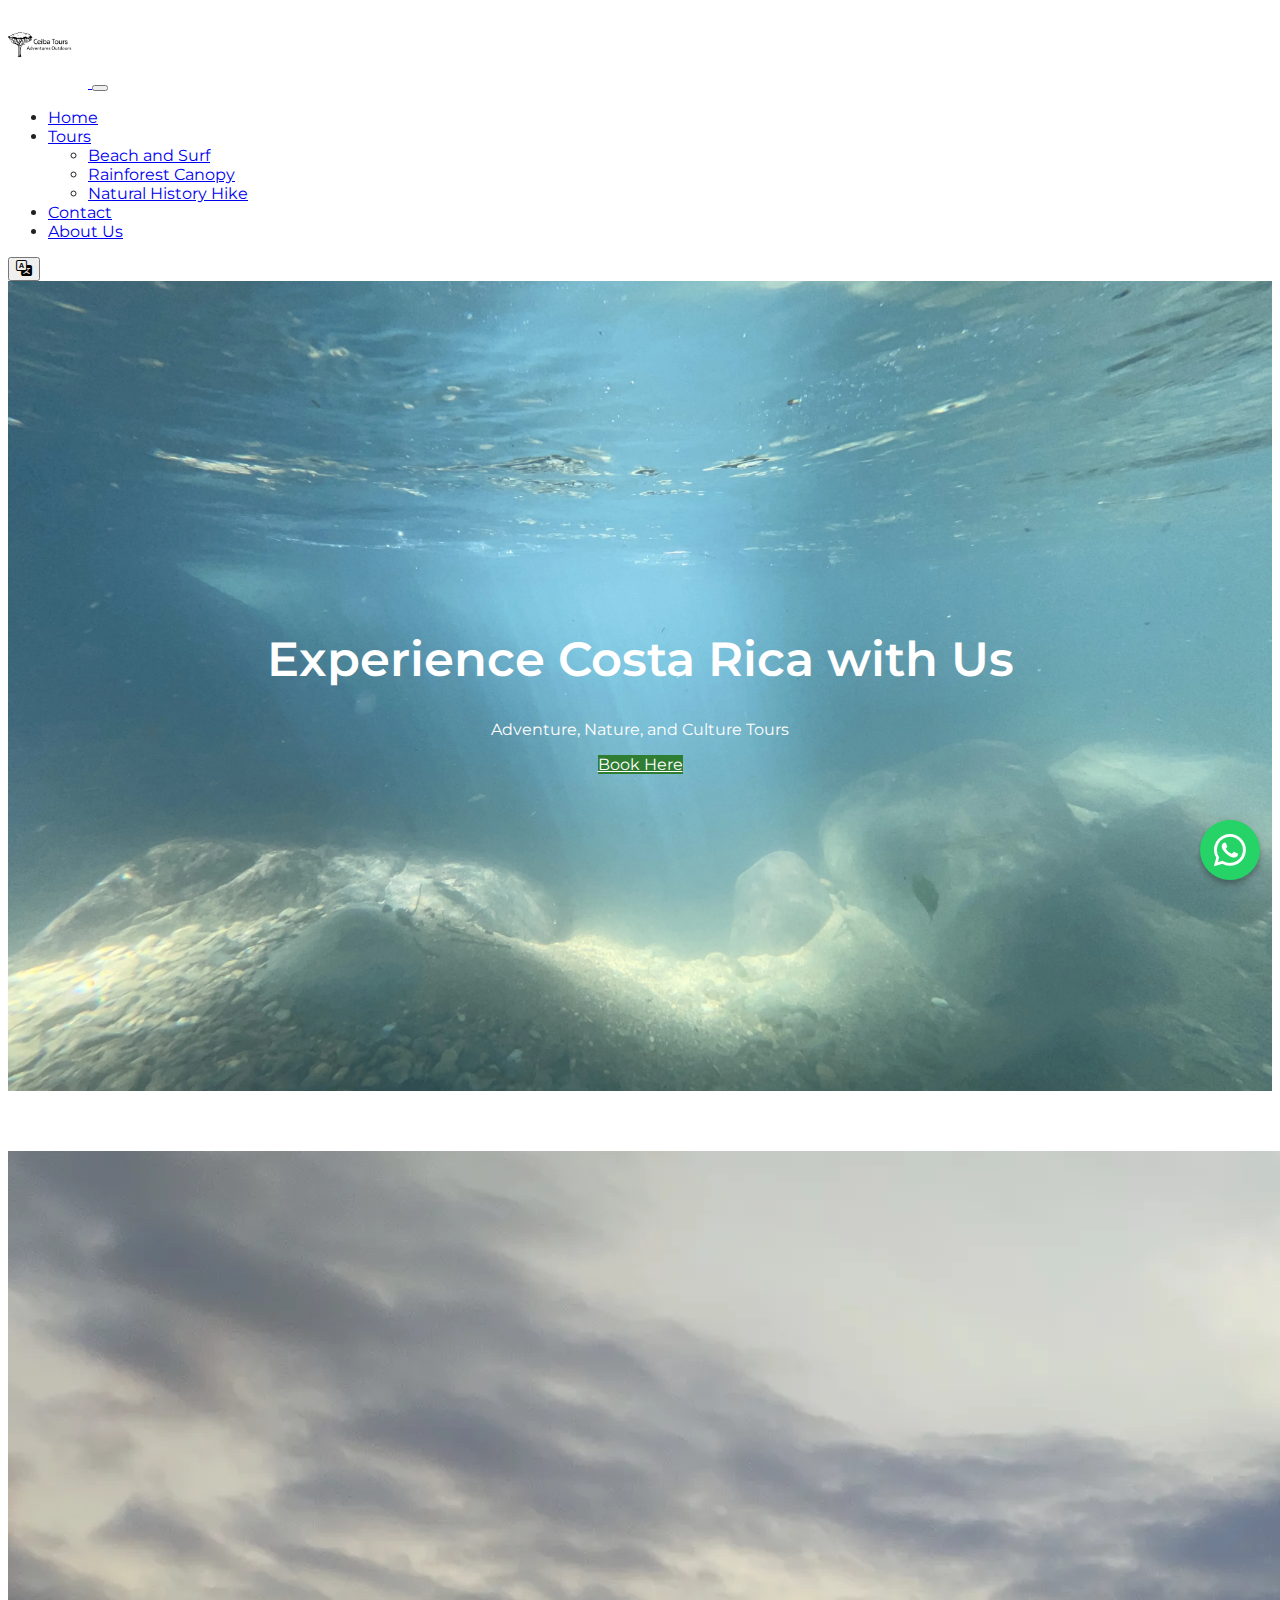
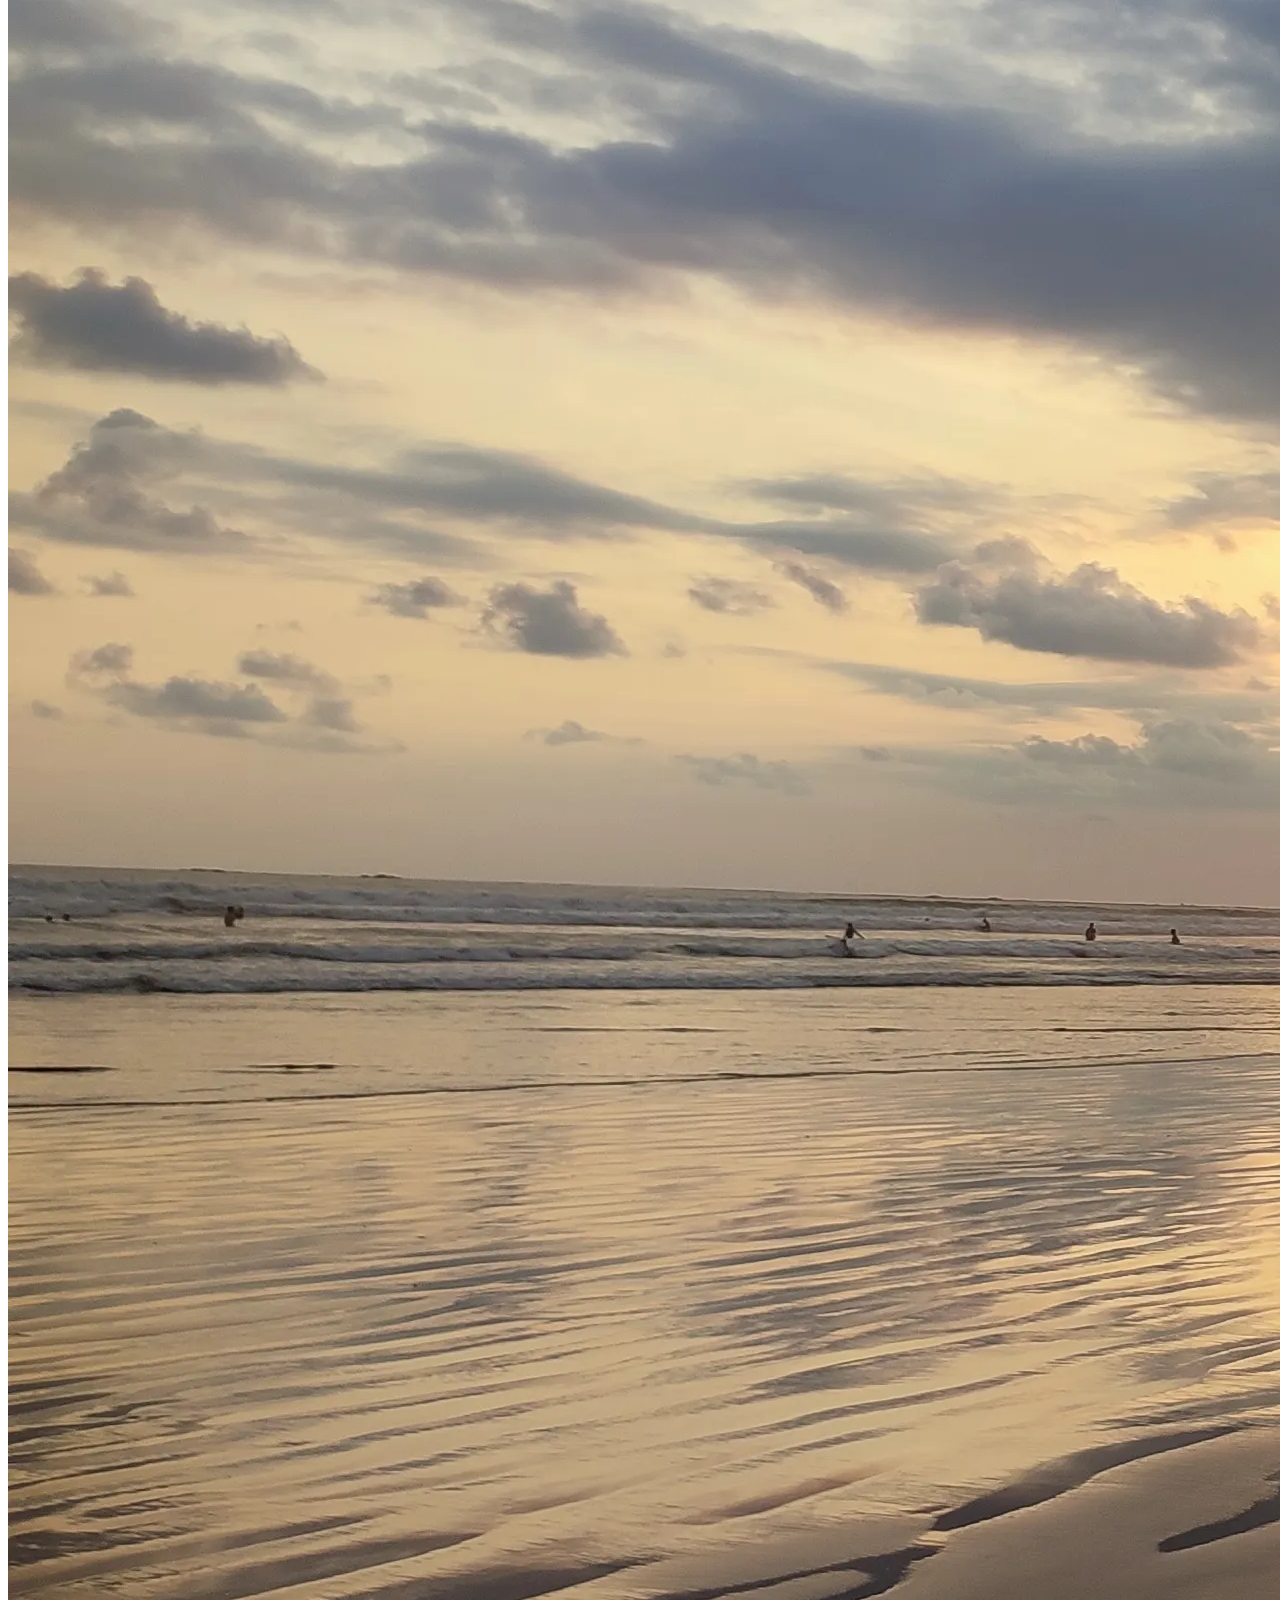
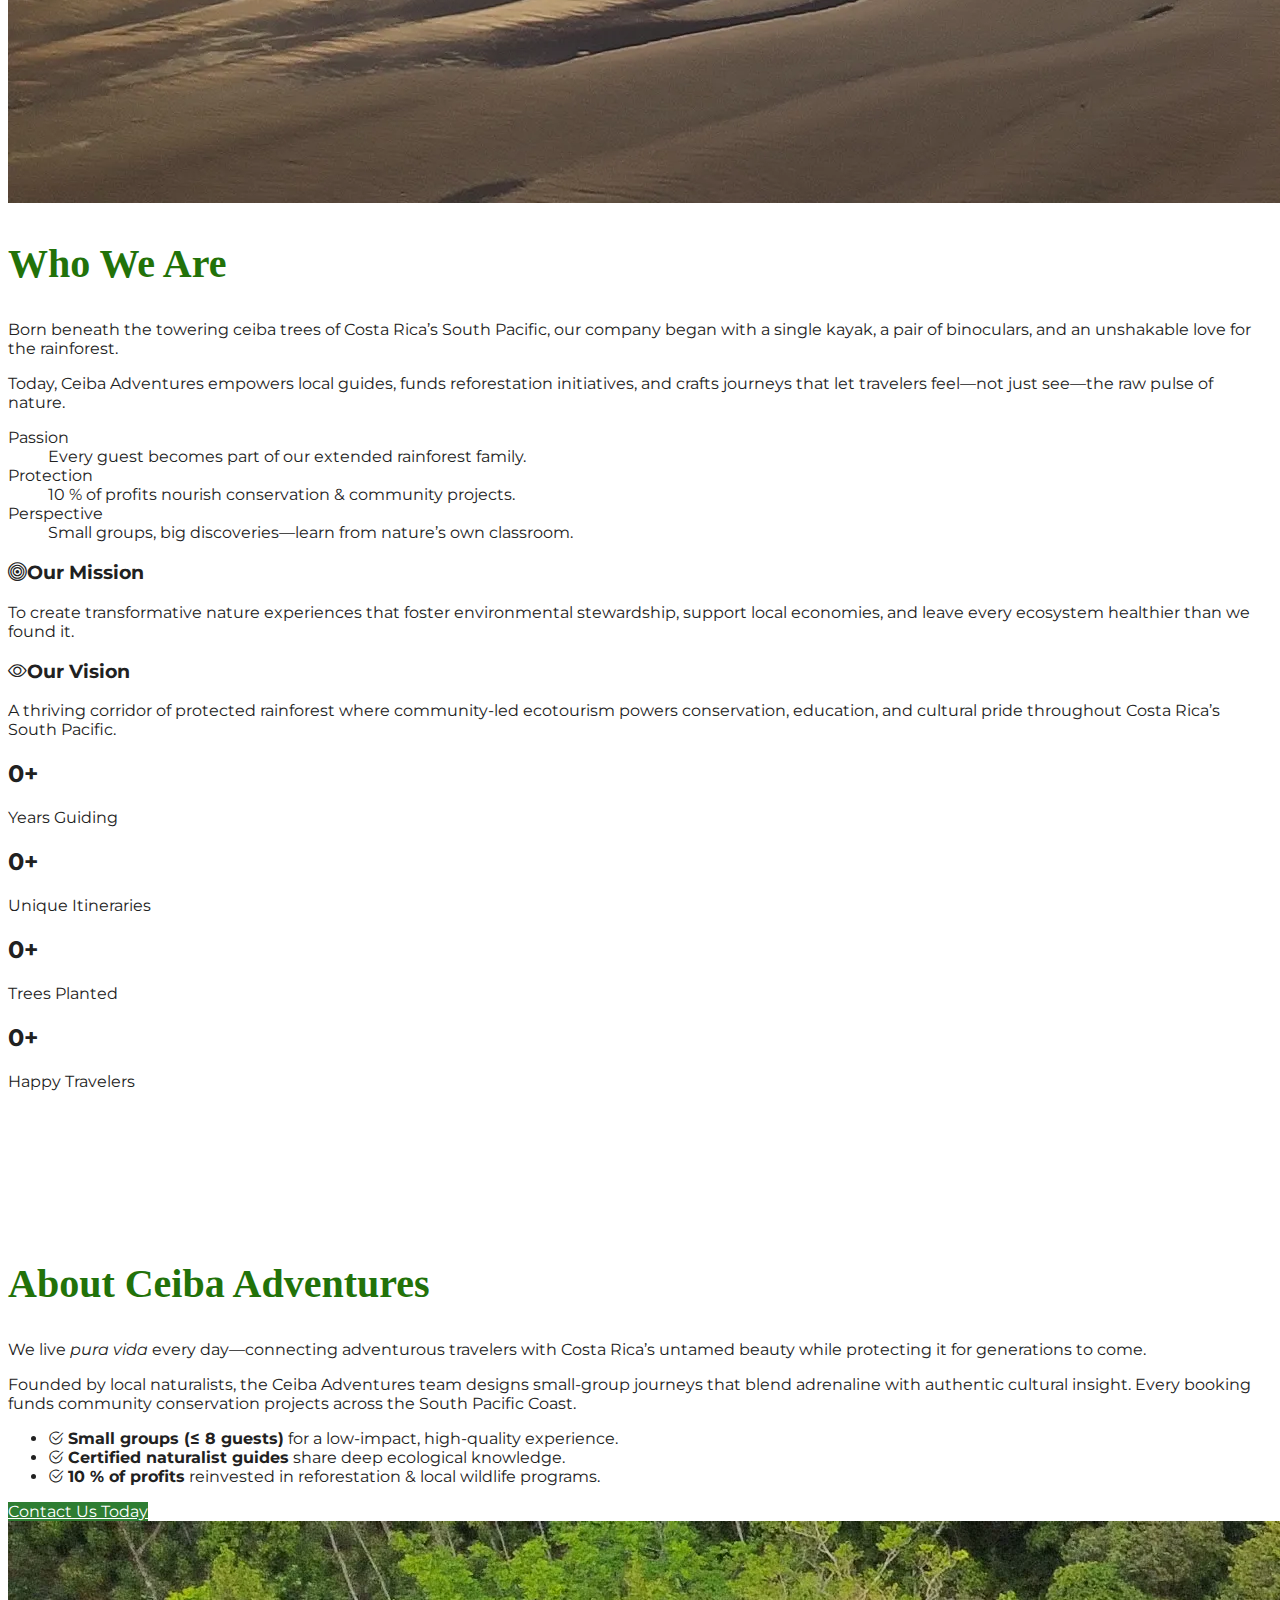
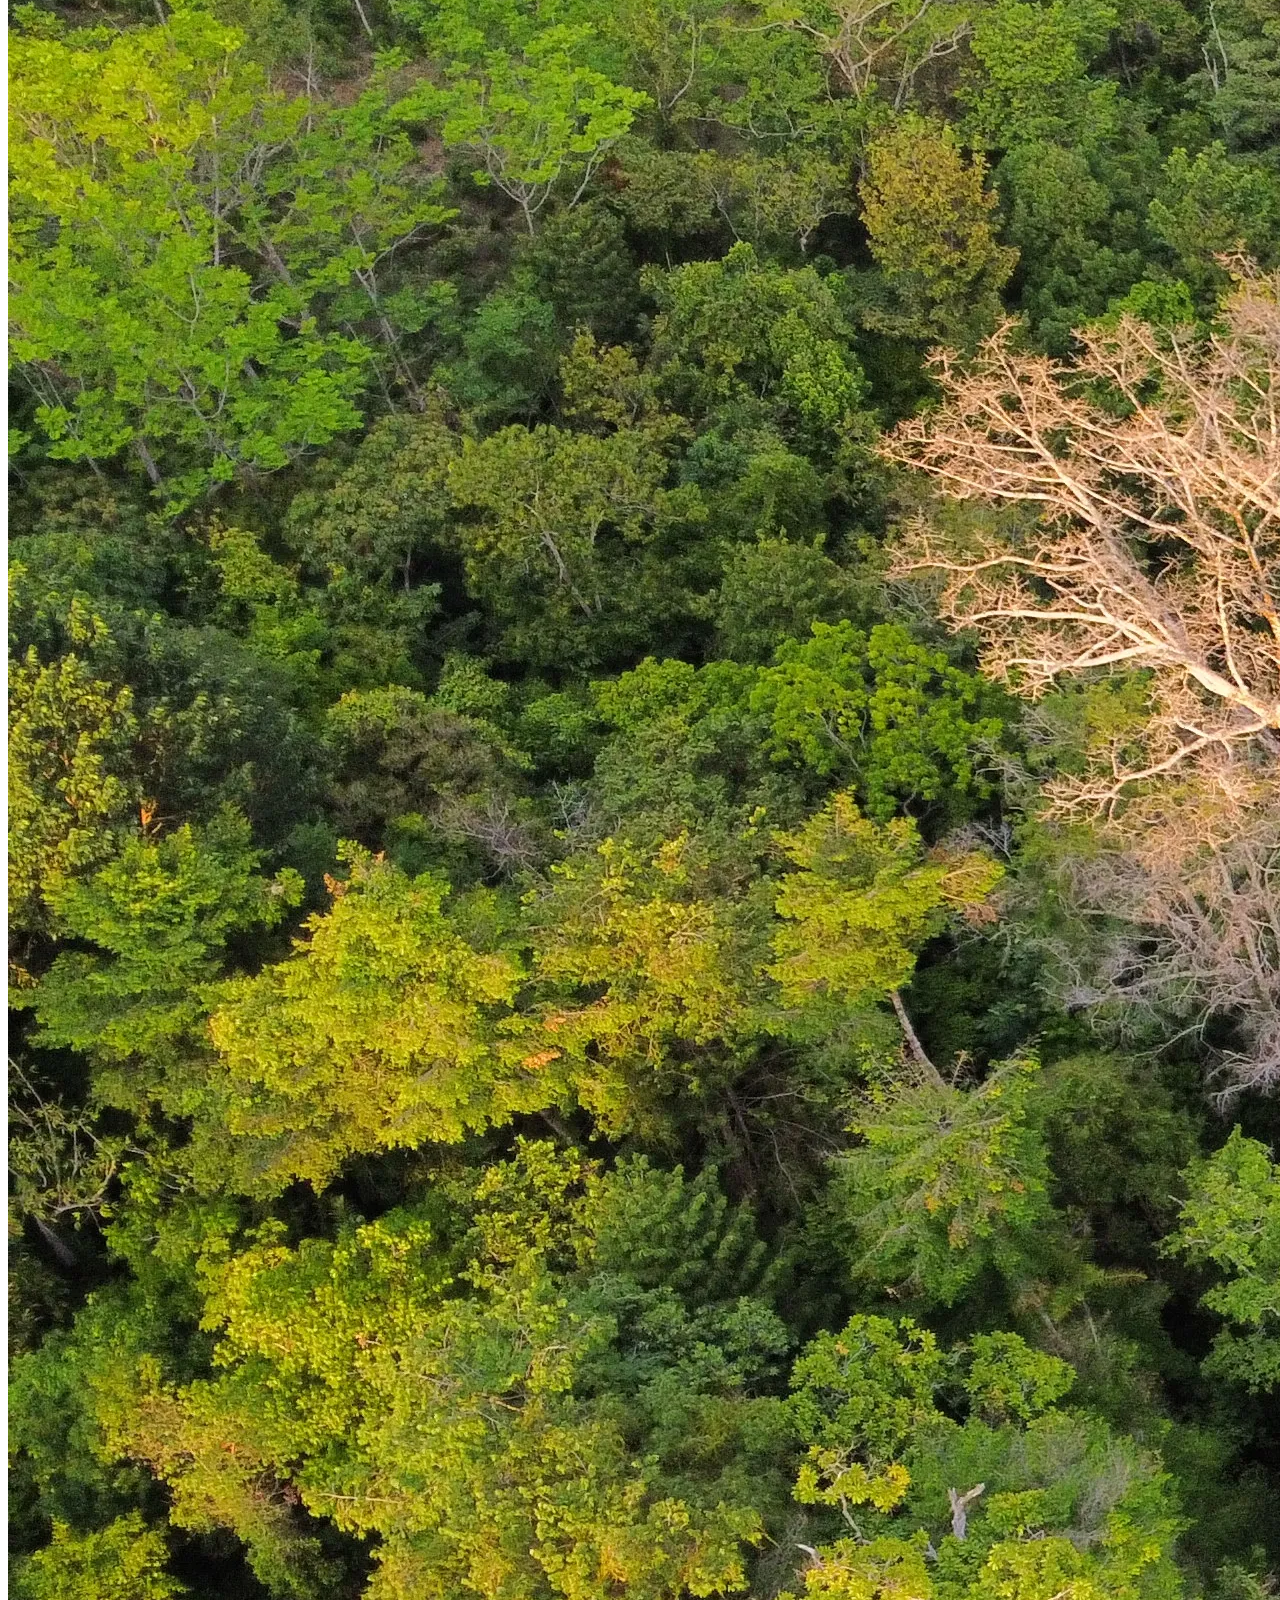
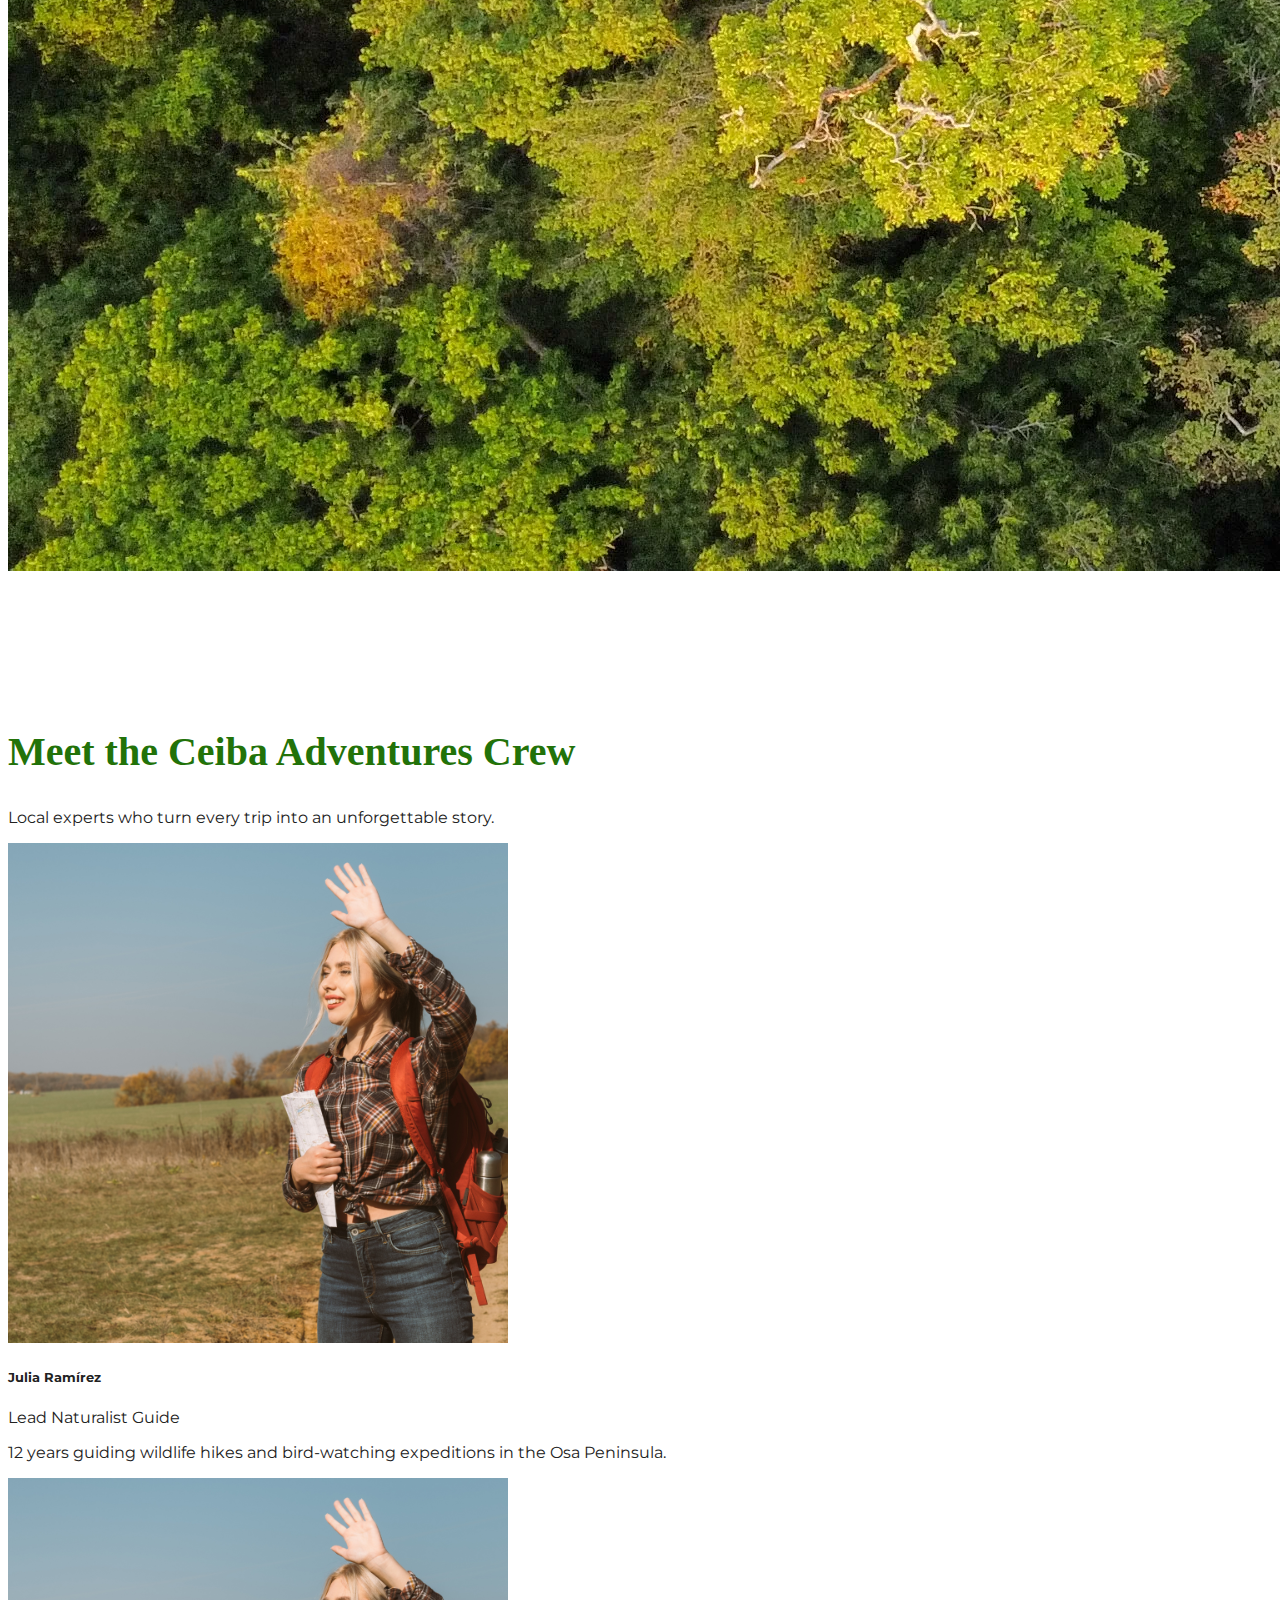
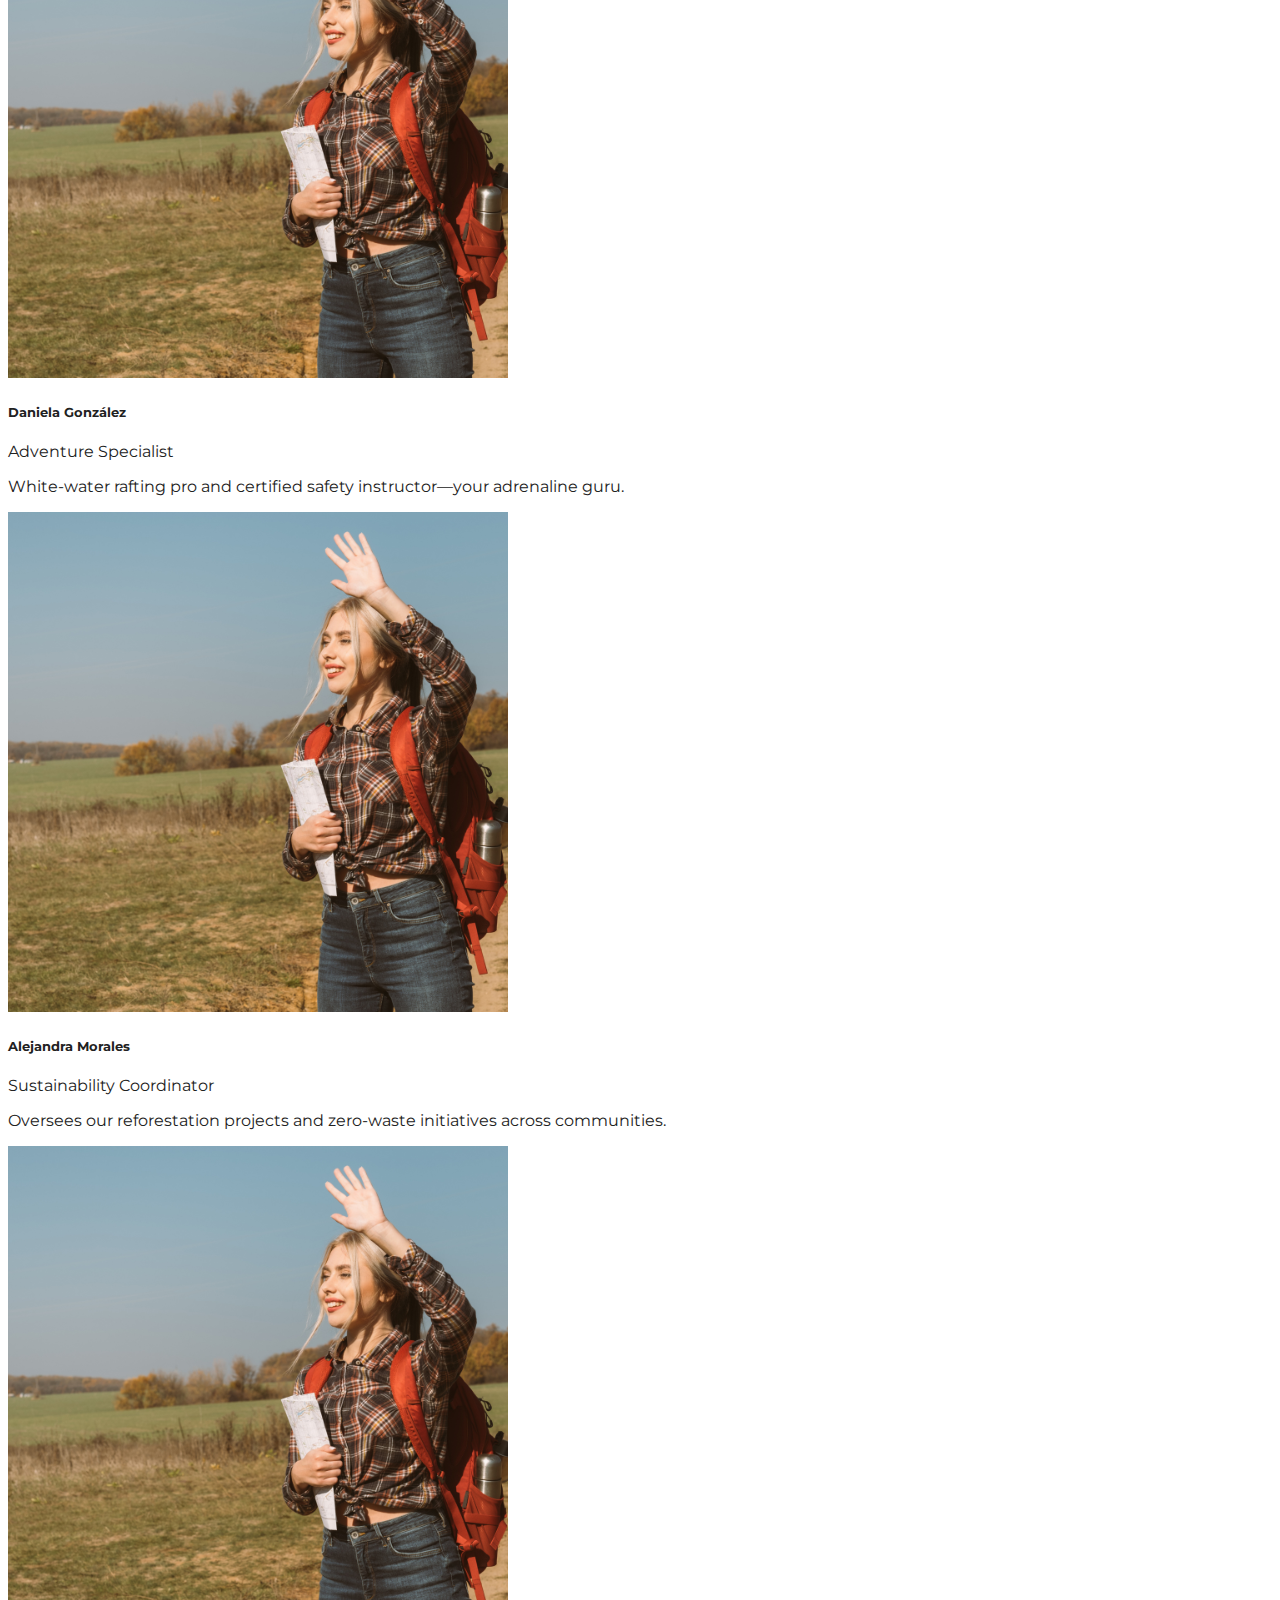
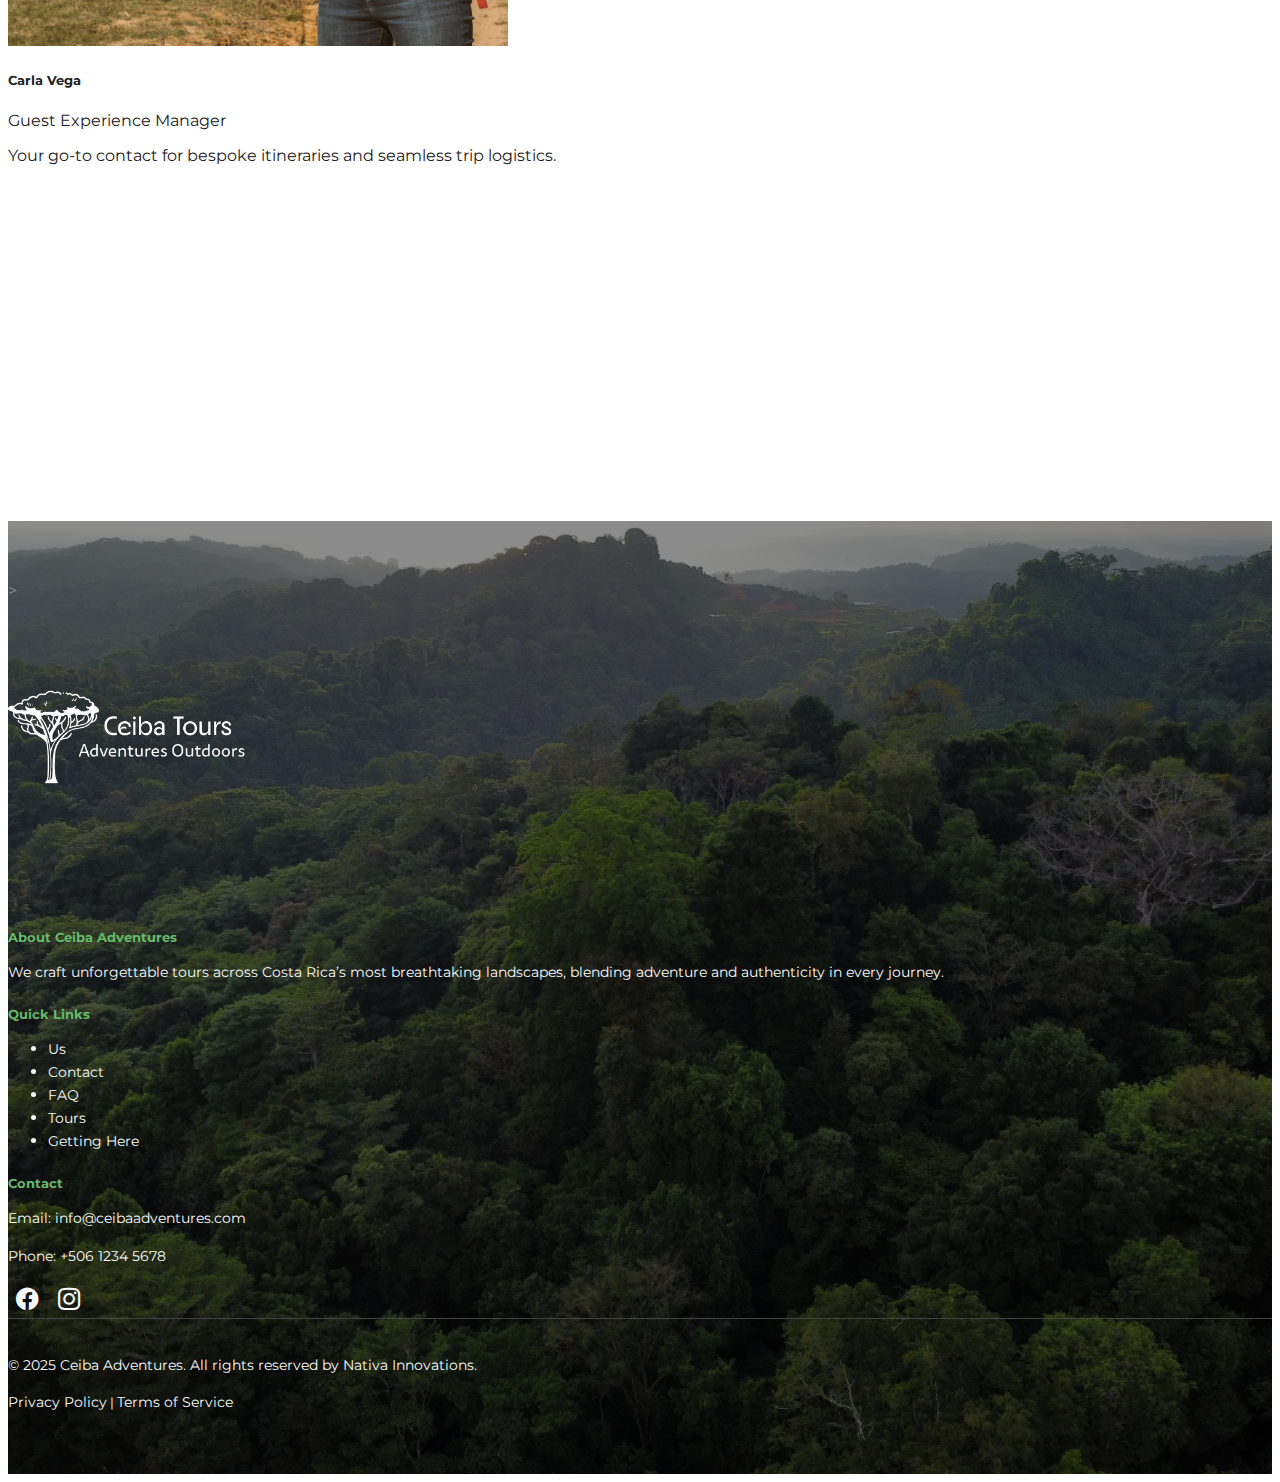
<file: about.html>
<!DOCTYPE html>
<html lang="en">
<head>
  <meta charset="UTF-8">
  <meta name="viewport" content="width=device-width, initial-scale=1">
  <title>Ceiba Adventures</title>
<meta name="description" content="Ceiba Adventures is a Costa Rican tour operator specializing in eco-friendly rainforest canopy tours, volcano hikes, beach & surf experiences, and custom itineraries—led by local experts, with small groups, sustainable practices, and unforgettable wildlife encounters.">
  <link rel="canonical" href="https://yourportfolio.com/">
  <link rel="icon" href="./assets/Proyecto Creador de logotipos.png" type="image/x-icon">

  <!-- Google Fonts -->
  <link href="https://fonts.googleapis.com/css2?family=Montserrat:wght@300;400;600&display=swap" rel="stylesheet">

  <!-- Bootstrap 5.3 CSS -->
  <link
    href="https://cdn.jsdelivr.net/npm/bootstrap@5.3.7/dist/css/bootstrap.min.css"
    rel="stylesheet"
    integrity="sha384-LN+7fdVzj6u52u30Kp6M/trliBMCMKTyK833zpbD+pXdCLuTusPj697FH4R/5mcr"
    crossorigin="anonymous"
  >

  <!-- Bootstrap Icons -->
  <link
    rel="stylesheet"
    href="https://cdn.jsdelivr.net/npm/bootstrap-icons@1.10.5/font/bootstrap-icons.css"
  >

  <!-- Custom CSS -->
  <link rel="stylesheet" href="styles/style.css">
</head>
<body>






<nav class="navbar navbar-expand-lg bg-body-tertiary sticky-top shadow-sm" style="z-index: 1020;">
  <div class="container">
    <!-- Brand + Toggler -->
    <a class="navbar-brand" href="./index.html">
      <img
        src="./assets/Proyecto Creador de logotipos.png"
        alt="Logo"
        width="80"
        height="80"
        class="d-inline-block align-text-top"
      >
    </a>
    <button
      class="navbar-toggler"
      type="button"
      data-bs-toggle="collapse"
      data-bs-target="#navbarSupportedContent"
      aria-controls="navbarSupportedContent"
      aria-expanded="false"
      aria-label="Toggle navigation"
    >
      <span class="navbar-toggler-icon"></span>
    </button>

    <!-- Collapsible menu stays within container -->
    <div class="collapse navbar-collapse" id="navbarSupportedContent">
      <ul class="navbar-nav ms-auto mb-2 mb-lg-0">
        <li class="nav-item"><a class="nav-link " href="./index.html">Home</a></li>
<!-- Tours dropdown -->
<li class="nav-item dropdown">
  <a class="nav-link dropdown-toggle"
     href="#tours"             
     id="navbarTours"
     role="button"
     data-bs-toggle="dropdown"
     aria-expanded="false">
    Tours
  </a>

  <ul class="dropdown-menu" aria-labelledby="navbarTours">
    <li><a class="dropdown-item" href="./beach-and-surf.html">Beach and Surf</a></li>
    <li><a class="dropdown-item" href="./rainforest-canopy.html">Rainforest Canopy</a></li>
    <li><a class="dropdown-item" href="./history-hike.html">Natural History Hike</a></li>
  </ul>
</li>
        <li class="nav-item"><a class="nav-link" href="./contact.html">Contact</a></li>
        <li class="nav-item"><a class="nav-link active" href="./about.html">About Us</a></li>
      </ul>
 <!-- Icon button for toggling translation -->
<button id="showTranslateBtn" class="btn btn-outline-secondary btn-sm" aria-label="Translate">
  <i class="bi bi-translate" style="font-size: 1rem;"></i>
</button>

<!-- Hidden container for Google Translate -->
<div id="translateContainer" style="display: none; margin-top: 0.5rem;">
  <div id="google_translate_element"></div>
</div>

<script type="text/javascript">
  function googleTranslateElementInit() {
    new google.translate.TranslateElement({
      pageLanguage: 'en',
      includedLanguages: 'es,fr,de,pt',
      layout: google.translate.TranslateElement.InlineLayout.SIMPLE
    }, 'google_translate_element');
  }
</script>
<script src="//translate.google.com/translate_a/element.js?cb=googleTranslateElementInit"></script>

<script>
  document.getElementById('showTranslateBtn').addEventListener('click', () => {
    const c = document.getElementById('translateContainer');
    c.style.display = c.style.display === 'none' ? 'block' : 'none';
  });
</script>


    </div>
  </div>
</nav>



<!-- Hero -->
<header class="hero" style="
  background-image: url('./assets/4.webp');
  background-size: cover;
  background-position: center;
  background-repeat: no-repeat;
">
  <div class="container text-center text-white py-5">
    <h1>Experience Costa Rica with Us</h1>
    <p class="lead">Adventure, Nature, and Culture Tours</p>
    <a href="#tours" class="btn btn-contact btn-lg mt-3">Book Here</a>
  </div>
</header>

<!-- ===== US SECTION ===== -->
<section id="us" class="py-5">
  <div class="container">

    <!-- === Origin Story (original row) === -->
    <div class="row align-items-center g-4 mb-5">

      <!-- Image -->
      <div class="col-lg-6 order-lg-2">
        <img src="./assets/5.webp"
             class="img-fluid rounded-3 shadow"
             alt="Ceiba Adventures founders in the field">
      </div>

      <!-- Text -->
      <div class="col-lg-6 order-lg-1">
        <h2 class="display-6 fw-bold mb-3" style="color: rgb(34, 114, 9); font-family: Source Sans Pro; font-size: 40px;">Who We Are</h2>
        <p class="lead">
          Born beneath the towering ceiba trees of Costa Rica’s South Pacific,
          our company began with a single kayak, a pair of binoculars,
          and an unshakable love for the rainforest.
        </p>
        <p>
          Today, Ceiba Adventures empowers local guides, funds reforestation
          initiatives, and crafts journeys that let travelers feel—not just
          see—the raw pulse of nature.
        </p>

        <!-- Values -->
        <dl class="row">
          <dt class="col-4 fw-semibold" >Passion</dt>
          <dd class="col-8 text-muted mb-2">
            Every guest becomes part of our extended rainforest family.
          </dd>

          <dt class="col-4 fw-semibold">Protection</dt>
          <dd class="col-8 text-muted mb-2">
            10 % of profits nourish conservation &amp; community projects.
          </dd>

          <dt class="col-4 fw-semibold">Perspective</dt>
          <dd class="col-8 text-muted">
            Small groups, big discoveries—learn from nature’s own classroom.
          </dd>
        </dl>
      </div>
    </div><!-- /origin story -->

    <!-- === Mission & Vision === -->
    <div class="row g-4 mb-5">
      <div class="col-md-6">
        <div class="card h-100 border-0 shadow-sm p-4">
          <h3 class="fw-semibold mb-3">
            <i class="bi bi-bullseye text-primary me-2"></i>Our&nbsp;Mission
          </h3>
          <p class="mb-0 text-muted">
            To create transformative nature experiences that foster
            environmental stewardship, support local economies,
            and leave every ecosystem healthier than we found it.
          </p>
        </div>
      </div>

      <div class="col-md-6">
        <div class="card h-100 border-0 shadow-sm p-4">
          <h3 class="fw-semibold mb-3">
            <i class="bi bi-eye text-primary me-2"></i>Our&nbsp;Vision
          </h3>
          <p class="mb-0 text-muted">
            A thriving corridor of protected rainforest where community-led
            ecotourism powers conservation, education, and cultural pride
            throughout Costa Rica’s South Pacific.
          </p>
        </div>
      </div>
    </div><!-- /mission & vision -->

<!-- === Impact Counters === -->
<div id="counters" class="row text-center gy-4 mb-5">
  <div class="col-6 col-lg-3">
    <h2 class="display-5 fw-bold mb-0"><span data-count="15">0</span>+</h2>
    <p class="text-muted small mb-0">Years Guiding</p>
  </div>
  <div class="col-6 col-lg-3">
    <h2 class="display-5 fw-bold mb-0"><span data-count="500">0</span>+</h2>
    <p class="text-muted small mb-0">Unique Itineraries</p>
  </div>
  <div class="col-6 col-lg-3">
    <h2 class="display-5 fw-bold mb-0"><span data-count="3000">0</span>+</h2>
    <p class="text-muted small mb-0">Trees Planted</p>
  </div>
  <div class="col-6 col-lg-3">
    <h2 class="display-5 fw-bold mb-0"><span data-count="700">0</span>+</h2>
    <p class="text-muted small mb-0">Happy Travelers</p>
  </div>
</div>
<!-- /counters -->

<script>
  // simple count-up function
  function animateCount(el, endValue, duration = 2500) {
    const startValue = 0;
    const startTime = performance.now();
    function tick(now) {
      const progress = Math.min((now - startTime) / duration, 1);
      el.textContent = Math.floor(progress * (endValue - startValue) + startValue);
      if (progress < 1) requestAnimationFrame(tick);
    }
    requestAnimationFrame(tick);
  }

  document.addEventListener('DOMContentLoaded', () => {
    const countersContainer = document.querySelector('#counters');
    const counters = countersContainer.querySelectorAll('span[data-count]');
    let hasAnimated = false;

    const observer = new IntersectionObserver((entries) => {
      entries.forEach(entry => {
        if (!hasAnimated && entry.isIntersecting) {
          counters.forEach(span => {
            const target = parseInt(span.getAttribute('data-count'), 10);
            animateCount(span, target);
          });
          hasAnimated = true;
          observer.unobserve(countersContainer);
        }
      });
    }, {
      root: null,       // viewport
      threshold: 0.3    // 30% visible
    });

    observer.observe(countersContainer);
  });
</script>


  

  </div><!-- /.container -->
</section>



<!-- ===== ABOUT SECTION ===== -->
<section id="about" class="py-5 bg-white">
  <div class="container">
    <div class="row align-items-center">

      <!-- Text block -->
      <div class="col-lg-6 order-lg-1 order-2 mb-4">
        <h2 class="display-6 fw-bold mb-3" style="color: rgb(34, 114, 9); font-family: Source Sans Pro; font-size: 40px;">About Ceiba Adventures</h2>
        <p class="lead">
          We live <em>pura vida</em> every day—connecting adventurous
          travelers with Costa Rica’s untamed beauty while protecting it
          for generations to come.
        </p>

        <p>
          Founded by local naturalists, the Ceiba Adventures team designs
          small-group journeys that blend adrenaline with authentic cultural
          insight. Every booking funds community conservation projects across
          the South Pacific Coast.
        </p>

        <!-- Key points -->
        <ul class="list-unstyled">
          <li class="d-flex align-items-start mb-2">
            <i class="bi bi-check2-circle me-2 fs-4 text-success"></i>
            <span><strong>Small groups (≤ 8 guests)</strong> for a
              low-impact, high-quality experience.</span>
          </li>
          <li class="d-flex align-items-start mb-2">
            <i class="bi bi-check2-circle me-2 fs-4 text-success"></i>
            <span><strong>Certified naturalist guides</strong> share deep
              ecological knowledge.</span>
          </li>
          <li class="d-flex align-items-start mb-2">
            <i class="bi bi-check2-circle me-2 fs-4 text-success"></i>
            <span><strong>10 % of profits</strong> reinvested in
              reforestation &amp; local wildlife programs.</span>
          </li>
        </ul>

        <a href="contact.html" class="btn btn-contact mt-3">Contact Us Today</a>
      </div>

      <!-- Image block -->
      <div class="col-lg-6 order-lg-2 order-1 mb-4">
        <div class="position-relative">
          <!-- Replace with your own photo -->
          <img src="./assets/3.webp"
               class="img-fluid rounded-3 shadow"
               alt="Guided hike through Costa Rican rainforest">

     
        </div>
      </div>

    </div>
    
  </div>
</section>


<!-- ===== MEET THE TEAM ===== -->
<section id="team" class="py-5">
  <div class="container">
    <div class="text-center mb-5">
      <h2 class="display-6 fw-bold" style="color: rgb(34, 114, 9); font-family: Source Sans Pro; font-size: 40px;">Meet the Ceiba Adventures Crew</h2>
      <p class="lead text-muted">Local experts who turn every trip into an unforgettable story.</p>
    </div>

    <div class="row g-4">

      <!-- Team Member 1 -->
      <div class="col-md-6 col-lg-3">
        <div class="card h-100 border-0 shadow-sm">
          <img src="./assets/crewteam.png"
               class="card-img-top" alt="Julia – Lead Naturalist Guide">
          <div class="card-body text-center">
            <h5 class="card-title mb-1">Julia Ramírez</h5>
            <p class="text-muted small">Lead Naturalist Guide</p>
            <p class="small">
              12 years guiding wildlife hikes and bird-watching expeditions in the Osa Peninsula.
            </p>
          </div>

        </div>
      </div>

      <!-- Team Member 2 -->
      <div class="col-md-6 col-lg-3">
        <div class="card h-100 border-0 shadow-sm">
          <img src="./assets/crewteam.png"
               class="card-img-top" alt="Daniela – Adventure Specialist">
          <div class="card-body text-center">
            <h5 class="card-title mb-1">Daniela González</h5>
            <p class="text-muted small">Adventure Specialist</p>
            <p class="small">
              White-water rafting pro and certified safety instructor—your adrenaline guru.
            </p>
          </div>
 
        </div>
      </div>

      <!-- Team Member 3 -->
      <div class="col-md-6 col-lg-3">
        <div class="card h-100 border-0 shadow-sm">
          <img src="./assets/crewteam.png"
               class="card-img-top" alt="Alejandra – Sustainability Coordinator">
          <div class="card-body text-center">
            <h5 class="card-title mb-1">Alejandra Morales</h5>
            <p class="text-muted small">Sustainability&nbsp;Coordinator</p>
            <p class="small">
              Oversees our reforestation projects and zero-waste initiatives across communities.
            </p>
          </div>

        </div>
      </div>

      <!-- Team Member 4 -->
      <div class="col-md-6 col-lg-3">
        <div class="card h-100 border-0 shadow-sm">
          <img src="./assets/crewteam.png"
               class="card-img-top" alt="Carla – Guest Experience Manager">
          <div class="card-body text-center">
            <h5 class="card-title mb-1">Carla Vega</h5>
            <p class="text-muted small">Guest Experience Manager</p>
            <p class="small">
              Your go-to contact for bespoke itineraries and seamless trip logistics.
            </p>
          </div>
  
        </div>
      </div>

    </div>
  </div>
</section>







<!-- Floating WhatsApp Button -->
<a href="https://wa.me/50600000000"
   class="whatsapp-float"
   target="_blank"
   aria-label="Chat with us on WhatsApp">
  <i class="bi bi-whatsapp"></i>
</a>
















<section style="width: 100%; padding: 0; margin: 0;">
  <iframe
    src="https://www.google.com/maps/embed?pb=!1m18!1m12!1m3!1d2775.651612940425!2d-83.62068059976872!3d9.080784732504263!2m3!1f0!2f0!3f0!3m2!1i1024!2i768!4f13.1!3m3!1m2!1s0x8fa3ff0068f8d49d%3A0xaaefdc2afbfe3bb7!2sNativa%20Innovations!5e1!3m2!1ses-419!2scr!4v1754258609625!5m2!1ses-419!2scr"
    width="100%"
    height="280"
    style="border: 0; display: block;"
    allowfullscreen=""
    loading="lazy"
    referrerpolicy="no-referrer-when-downgrade">
  </iframe>
</section>





<!-- Footer -->
<footer class="footer"
      style="background:url('./assets/1.webp') center/cover no-repeat;
               position:relative;">>

  <div class="container">

    <!-- ‼️ Logo row – add this -->
    <div class="row justify-content-center mb-4">
      <div class="col-auto">
        <!-- Replace logo.svg with your file path -->
        <a href="#top" class="d-inline-block">
          <img src="./assets/whitelogo.png"
               alt="Ceiba Adventures logo"
               class="img-fluid"
               style="max-height:300px;">
        </a>
      </div>
    </div>
    <!-- /Logo row -->

    <div class="row">
      <!-- About -->
      <div class="col-md-4 mb-4">
        <h5 >About Ceiba Adventures</h5>
        <p>We craft unforgettable tours across Costa Rica’s most breathtaking landscapes, blending adventure and authenticity in every journey.</p>
      </div>

      <!-- Quick Links -->
      <div class="col-md-4 mb-4">
        <h5>Quick Links</h5>
        <ul class="list-unstyled">
          <li><a href="./about.html">Us</a></li>
          <li><a href="./contact.html">Contact</a></li>
          <li><a href="./contact.html">FAQ</a></li>
          <li><a href="#tours">Tours</a></li>
          <li><a href="#location">Getting Here</a></li>

        </ul>
      </div>

      <!-- Contact & Social -->
      <div class="col-md-4 mb-4">
        <h5>Contact</h5>
        <p>Email: <a href="mailto:info@ceibaadventures.com">info@ceibaadventures.com</a></p>
        <p>Phone: <a href="tel:+50612345678">+506 1234 5678</a></p>
        <div class="social-icons mt-3">
          <a href="#" aria-label="Facebook"><i class="bi bi-facebook"></i></a>
          <a href="#" aria-label="Instagram"><i class="bi bi-instagram"></i></a>
        </div>
      </div>
    </div>

    <!-- Bottom -->
    <div class="footer-bottom text-center mt-4">
      <p>
        &copy; 2025 Ceiba Adventures. All rights reserved by <a href="https://nativainnovations.com" target="_blank">Nativa Innovations</a>.
 
      </p>
             <a href="#privacy">Privacy Policy</a> | 
        <a href="#terms">Terms of Service</a>
    </div>
  </div>
</footer>




  <!-- Bootstrap JS -->
  <script src="https://cdn.jsdelivr.net/npm/bootstrap@5.3.7/dist/js/bootstrap.bundle.min.js"></script>
</body>
</html>
</file>
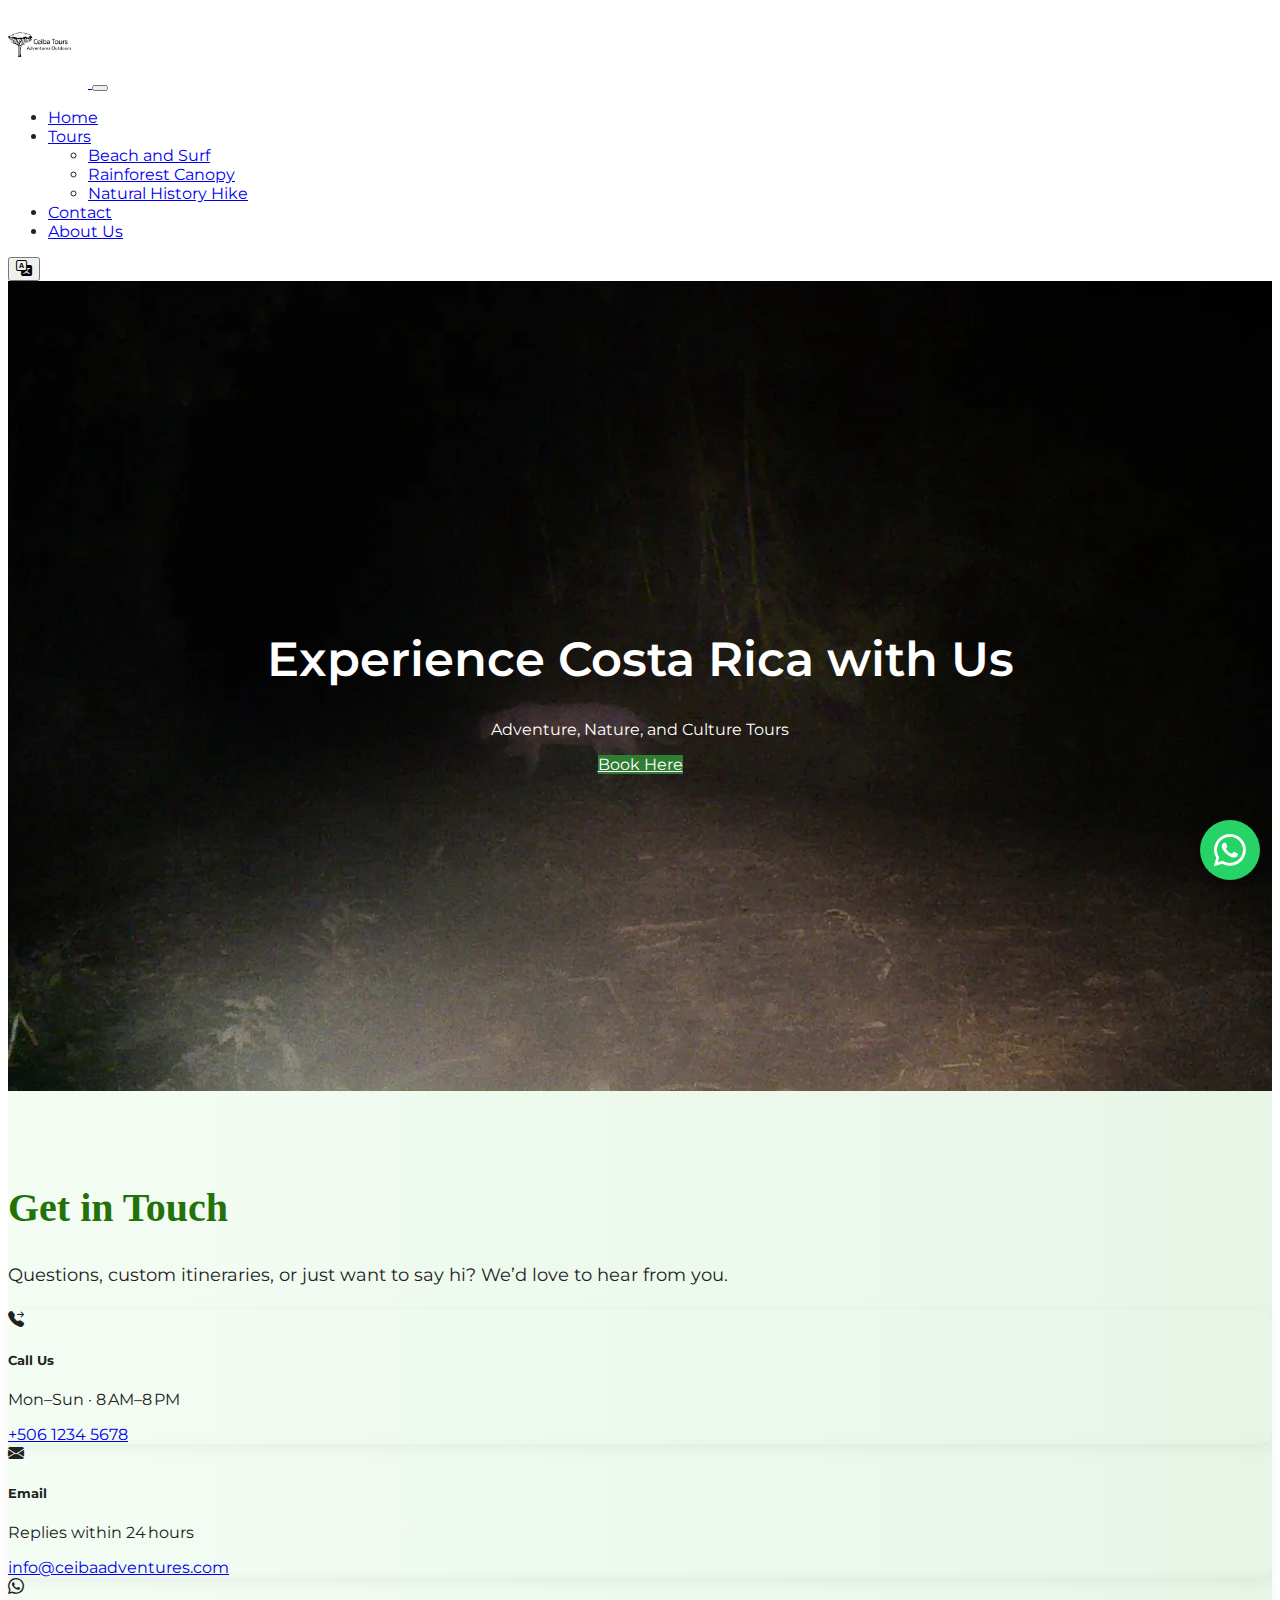
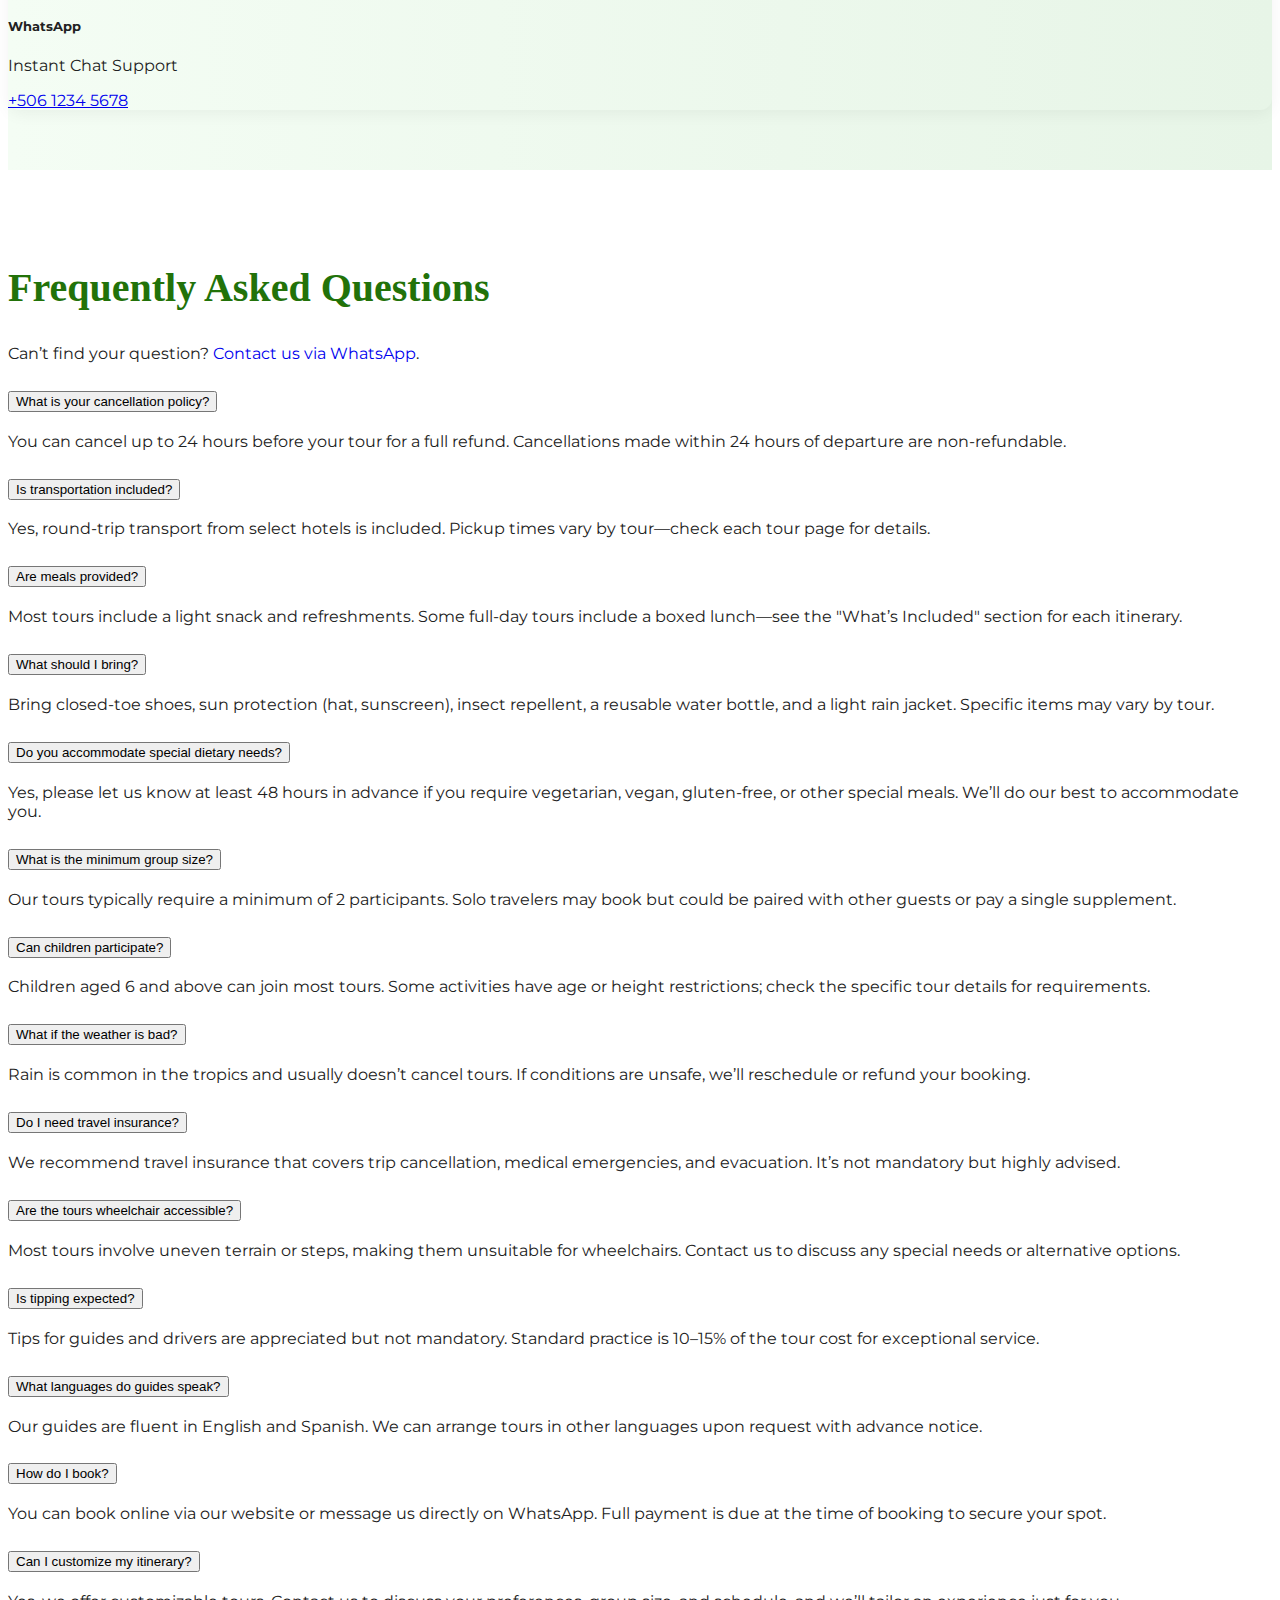
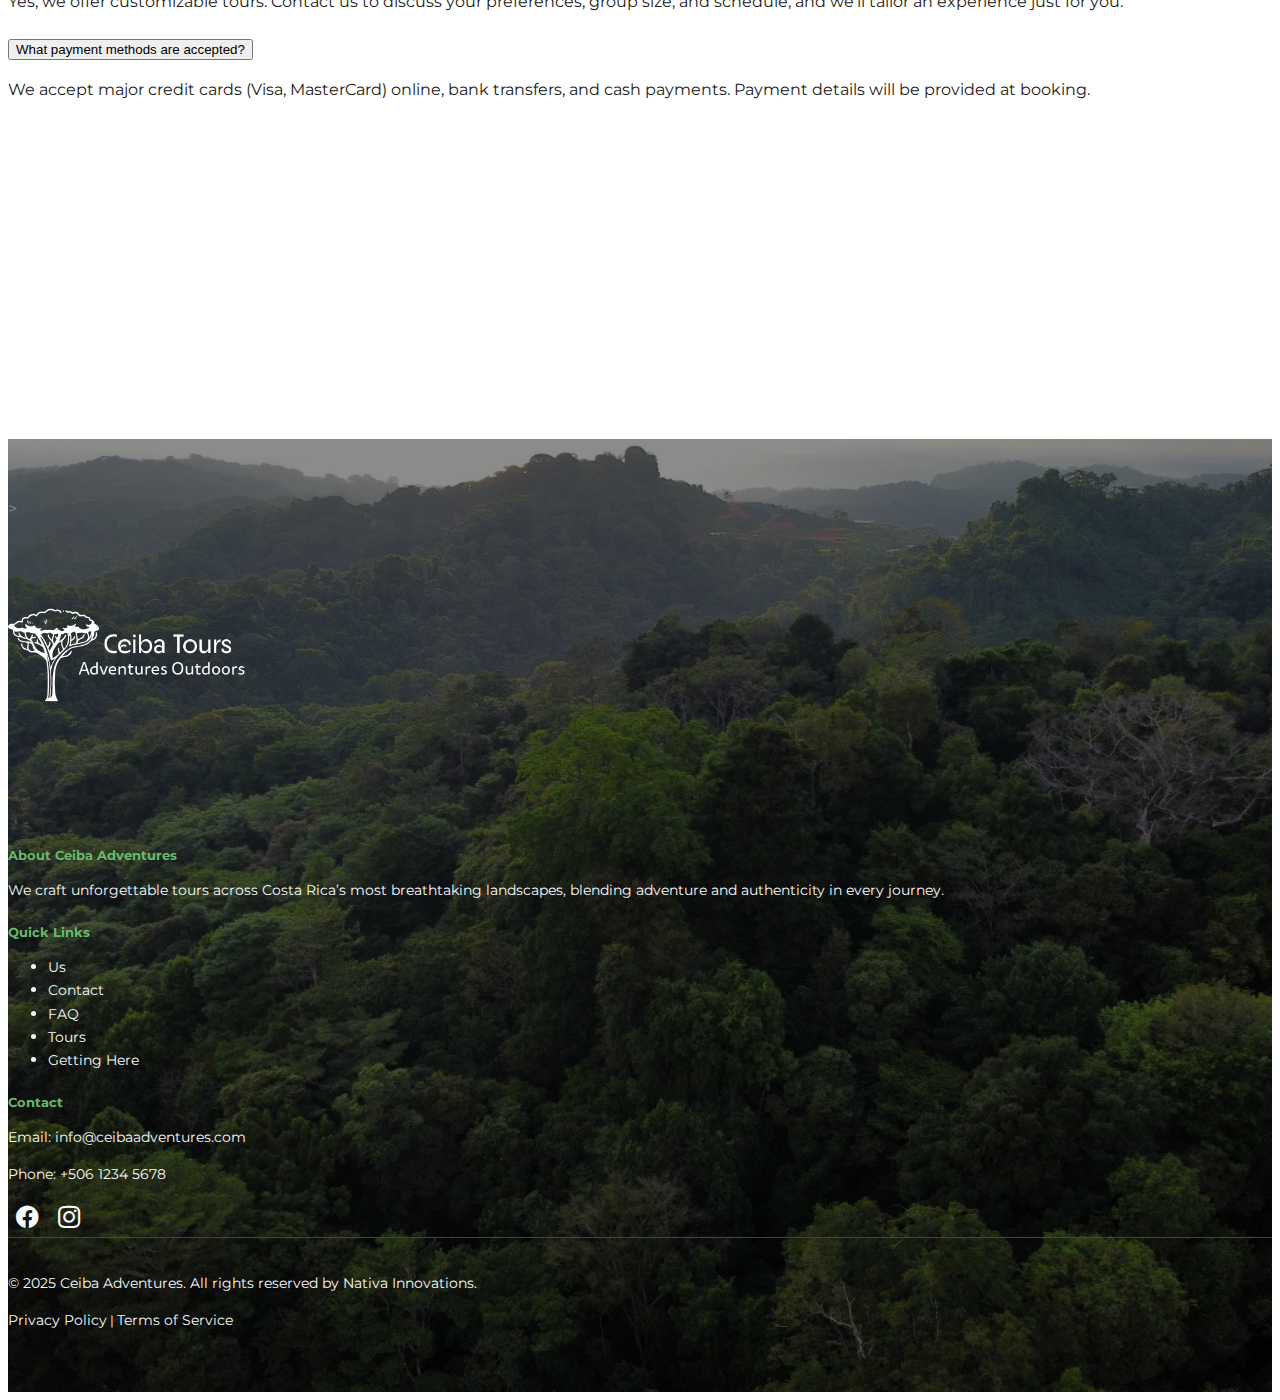
<file: contact.html>
<!DOCTYPE html>
<html lang="en">
<head>
  <meta charset="UTF-8">
  <meta name="viewport" content="width=device-width, initial-scale=1">
  <title>Ceiba Adventures</title>
<meta name="description" content="Ceiba Adventures is a Costa Rican tour operator specializing in eco-friendly rainforest canopy tours, volcano hikes, beach & surf experiences, and custom itineraries—led by local experts, with small groups, sustainable practices, and unforgettable wildlife encounters.">
  <link rel="canonical" href="https://yourportfolio.com/">
  <link rel="icon" href="./assets/Proyecto Creador de logotipos.png" type="image/x-icon">

  <!-- Google Fonts -->
  <link href="https://fonts.googleapis.com/css2?family=Montserrat:wght@300;400;600&display=swap" rel="stylesheet">

  <!-- Bootstrap 5.3 CSS -->
  <link
    href="https://cdn.jsdelivr.net/npm/bootstrap@5.3.7/dist/css/bootstrap.min.css"
    rel="stylesheet"
    integrity="sha384-LN+7fdVzj6u52u30Kp6M/trliBMCMKTyK833zpbD+pXdCLuTusPj697FH4R/5mcr"
    crossorigin="anonymous"
  >

  <!-- Bootstrap Icons -->
  <link
    rel="stylesheet"
    href="https://cdn.jsdelivr.net/npm/bootstrap-icons@1.10.5/font/bootstrap-icons.css"
  >

  <!-- Custom CSS -->
  <link rel="stylesheet" href="styles/style.css">
</head>
<body>





<nav class="navbar navbar-expand-lg bg-body-tertiary sticky-top shadow-sm" style="z-index: 1020;">
  <div class="container">
    <!-- Brand + Toggler -->
    <a class="navbar-brand" href="./index.html">
      <img
        src="./assets/Proyecto Creador de logotipos.png"
        alt="Logo"
        width="80"
        height="80"
        class="d-inline-block align-text-top"
      >
    </a>
    <button
      class="navbar-toggler"
      type="button"
      data-bs-toggle="collapse"
      data-bs-target="#navbarSupportedContent"
      aria-controls="navbarSupportedContent"
      aria-expanded="false"
      aria-label="Toggle navigation"
    >
      <span class="navbar-toggler-icon"></span>
    </button>

    <!-- Collapsible menu stays within container -->
    <div class="collapse navbar-collapse" id="navbarSupportedContent">
      <ul class="navbar-nav ms-auto mb-2 mb-lg-0">
        <li class="nav-item"><a class="nav-link " href="./index.html">Home</a></li>
<!-- Tours dropdown -->
<li class="nav-item dropdown">
  <a class="nav-link  dropdown-toggle"
     href="#tours"             
     id="navbarTours"
     role="button"
     data-bs-toggle="dropdown"
     aria-expanded="false">
    Tours
  </a>

  <ul class="dropdown-menu" aria-labelledby="navbarTours">
    <li><a class="dropdown-item" href="./beach-and-surf.html">Beach and Surf</a></li>
    <li><a class="dropdown-item" href="./rainforest-canopy.html">Rainforest Canopy</a></li>
    <li><a class="dropdown-item" href="./history-hike.html">Natural History Hike</a></li>
  </ul>
</li>
        <li class="nav-item"><a class="nav-link active" href="./contact.html">Contact</a></li>
        <li class="nav-item"><a class="nav-link" href="./about.html">About Us</a></li>
      </ul>
 <!-- Icon button for toggling translation -->
<button id="showTranslateBtn" class="btn btn-outline-secondary btn-sm" aria-label="Translate">
  <i class="bi bi-translate" style="font-size: 1rem;"></i>
</button>

<!-- Hidden container for Google Translate -->
<div id="translateContainer" style="display: none; margin-top: 0.5rem;">
  <div id="google_translate_element"></div>
</div>

<script type="text/javascript">
  function googleTranslateElementInit() {
    new google.translate.TranslateElement({
      pageLanguage: 'en',
      includedLanguages: 'es,fr,de,pt',
      layout: google.translate.TranslateElement.InlineLayout.SIMPLE
    }, 'google_translate_element');
  }
</script>
<script src="//translate.google.com/translate_a/element.js?cb=googleTranslateElementInit"></script>

<script>
  document.getElementById('showTranslateBtn').addEventListener('click', () => {
    const c = document.getElementById('translateContainer');
    c.style.display = c.style.display === 'none' ? 'block' : 'none';
  });
</script>


    </div>
  </div>
</nav>




<!-- Hero -->
<header class="hero" style="
  background-image: url('./assets/6.webp');
  background-size: cover;
  background-position: center;
  background-repeat: no-repeat;
">
  <div class="container text-center text-white py-5">
    <h1>Experience Costa Rica with Us</h1>
    <p class="lead">Adventure, Nature, and Culture Tours</p>
    <a href="#tours" class="btn btn-contact btn-lg mt-3">Book Here</a>
  </div>
</header>




<!-- ===== CONTACT SECTION ===== -->
<section id="contact" class="py-5" style="background: linear-gradient(to right, #f4fdf4, #e7f5e7);">
  <div class="container">

    <!-- Heading -->
    <div class="text-center mb-5">
      <h2 class="display-5 fw-bold" style="color: rgb(34, 114, 9); font-family: Source Sans Pro; font-size: 40px;">Get in Touch</h2>
      <p class="lead text-muted">Questions, custom itineraries, or just want to say hi? We’d love to hear from you.</p>
    </div>

    <!-- Contact Cards -->
    <div class="row g-4 justify-content-center">

      <!-- Phone Card -->
      <div class="col-md-6 col-lg-4">
        <div class="card contact-card text-center p-4 h-100 shadow fade-in">
          <div class="icon-wrapper mx-auto mb-3 bg-light shadow-sm">
            <i class="bi bi-telephone-forward-fill fs-2 text-success"></i>
          </div>
          <h5 class="fw-semibold">Call Us</h5>
          <p class="small text-muted">Mon–Sun · 8 AM–8 PM</p>
          <a href="tel:+50612345678" class="btn btn-outline-success btn-sm">+506 1234 5678</a>
        </div>
      </div>

      <!-- Email Card -->
      <div class="col-md-6 col-lg-4">
        <div class="card contact-card text-center p-4 h-100 shadow fade-in">
          <div class="icon-wrapper mx-auto mb-3 bg-light shadow-sm">
            <i class="bi bi-envelope-fill fs-2 text-primary"></i>
          </div>
          <h5 class="fw-semibold">Email</h5>
          <p class="small text-muted">Replies within 24 hours</p>
          <a href="mailto:info@ceibaadventures.com" class="btn btn-outline-primary btn-sm">info@ceibaadventures.com</a>
        </div>
      </div>

      <!-- WhatsApp Card -->
      <div class="col-md-6 col-lg-4">
        <div class="card contact-card text-center p-4 h-100 shadow fade-in">
          <div class="icon-wrapper mx-auto mb-3 bg-light shadow-sm">
            <i class="bi bi-whatsapp fs-2 text-success"></i>
          </div>
          <h5 class="fw-semibold">WhatsApp</h5>
          <p class="small text-muted">Instant Chat Support</p>
          <a href="https://wa.me/506012345678" class="btn btn-outline-success btn-sm">+506 1234 5678</a>
        </div>
      </div>

    </div>
  </div>
</section>




<!-- ===== FAQ SECTION ===== -->
<section id="faq" class="py-5 bg-light">
  <div class="container">

    <!-- Heading -->
    <div class="text-center mb-5">
      <h2 class="display-6 fw-bold" style="color: rgb(34, 114, 9); font-family: Source Sans Pro; font-size: 40px;">Frequently Asked Questions</h2>
      <p class="text-muted">Can’t find your question? <a href="https://wa.me/50600000000" style="text-decoration: none;">Contact us via WhatsApp</a>.</p>
    </div>

    <!-- Accordion -->
    <div class="accordion" id="faqAccordion">

      <!-- Item 1 -->
      <div class="accordion-item">
        <h2 class="accordion-header" id="faqHeading1">
          <button class="accordion-button" type="button" data-bs-toggle="collapse" data-bs-target="#faqCollapse1" aria-expanded="true" aria-controls="faqCollapse1">
            What is your cancellation policy?
          </button>
        </h2>
        <div id="faqCollapse1" class="accordion-collapse collapse show" aria-labelledby="faqHeading1" data-bs-parent="#faqAccordion">
          <div class="accordion-body">
            You can cancel up to 24 hours before your tour for a full refund. Cancellations made within 24 hours of departure are non-refundable.
          </div>
        </div>
      </div>

      <!-- Item 2 -->
      <div class="accordion-item">
        <h2 class="accordion-header" id="faqHeading2">
          <button class="accordion-button collapsed" type="button" data-bs-toggle="collapse" data-bs-target="#faqCollapse2" aria-expanded="false" aria-controls="faqCollapse2">
            Is transportation included?
          </button>
        </h2>
        <div id="faqCollapse2" class="accordion-collapse collapse" aria-labelledby="faqHeading2" data-bs-parent="#faqAccordion">
          <div class="accordion-body">
            Yes, round-trip transport from select hotels is included. Pickup times vary by tour—check each tour page for details.
          </div>
        </div>
      </div>

      <!-- Item 3 -->
      <div class="accordion-item">
        <h2 class="accordion-header" id="faqHeading3">
          <button class="accordion-button collapsed" type="button" data-bs-toggle="collapse" data-bs-target="#faqCollapse3" aria-expanded="false" aria-controls="faqCollapse3">
            Are meals provided?
          </button>
        </h2>
        <div id="faqCollapse3" class="accordion-collapse collapse" aria-labelledby="faqHeading3" data-bs-parent="#faqAccordion">
          <div class="accordion-body">
            Most tours include a light snack and refreshments. Some full-day tours include a boxed lunch—see the "What’s Included" section for each itinerary.
          </div>
        </div>
      </div>

      <!-- Item 4 -->
      <div class="accordion-item">
        <h2 class="accordion-header" id="faqHeading4">
          <button class="accordion-button collapsed" type="button" data-bs-toggle="collapse" data-bs-target="#faqCollapse4" aria-expanded="false" aria-controls="faqCollapse4">
            What should I bring?
          </button>
        </h2>
        <div id="faqCollapse4" class="accordion-collapse collapse" aria-labelledby="faqHeading4" data-bs-parent="#faqAccordion">
          <div class="accordion-body">
            Bring closed-toe shoes, sun protection (hat, sunscreen), insect repellent, a reusable water bottle, and a light rain jacket. Specific items may vary by tour.
          </div>
        </div>
      </div>

      <!-- Item 5 -->
      <div class="accordion-item">
        <h2 class="accordion-header" id="faqHeading5">
          <button class="accordion-button collapsed" type="button" data-bs-toggle="collapse" data-bs-target="#faqCollapse5" aria-expanded="false" aria-controls="faqCollapse5">
            Do you accommodate special dietary needs?
          </button>
        </h2>
        <div id="faqCollapse5" class="accordion-collapse collapse" aria-labelledby="faqHeading5" data-bs-parent="#faqAccordion">
          <div class="accordion-body">
            Yes, please let us know at least 48 hours in advance if you require vegetarian, vegan, gluten-free, or other special meals. We’ll do our best to accommodate you.
          </div>
        </div>
      </div>

      <!-- Item 6 -->
      <div class="accordion-item">
        <h2 class="accordion-header" id="faqHeading6">
          <button class="accordion-button collapsed" type="button" data-bs-toggle="collapse" data-bs-target="#faqCollapse6" aria-expanded="false" aria-controls="faqCollapse6">
            What is the minimum group size?
          </button>
        </h2>
        <div id="faqCollapse6" class="accordion-collapse collapse" aria-labelledby="faqHeading6" data-bs-parent="#faqAccordion">
          <div class="accordion-body">
            Our tours typically require a minimum of 2 participants. Solo travelers may book but could be paired with other guests or pay a single supplement.
          </div>
        </div>
      </div>

      <!-- Item 7 -->
      <div class="accordion-item">
        <h2 class="accordion-header" id="faqHeading7">
          <button class="accordion-button collapsed" type="button" data-bs-toggle="collapse" data-bs-target="#faqCollapse7" aria-expanded="false" aria-controls="faqCollapse7">
            Can children participate?
          </button>
        </h2>
        <div id="faqCollapse7" class="accordion-collapse collapse" aria-labelledby="faqHeading7" data-bs-parent="#faqAccordion">
          <div class="accordion-body">
            Children aged 6 and above can join most tours. Some activities have age or height restrictions; check the specific tour details for requirements.
          </div>
        </div>
      </div>

      <!-- Item 8 -->
      <div class="accordion-item">
        <h2 class="accordion-header" id="faqHeading8">
          <button class="accordion-button collapsed" type="button" data-bs-toggle="collapse" data-bs-target="#faqCollapse8" aria-expanded="false" aria-controls="faqCollapse8">
            What if the weather is bad?
          </button>
        </h2>
        <div id="faqCollapse8" class="accordion-collapse collapse" aria-labelledby="faqHeading8" data-bs-parent="#faqAccordion">
          <div class="accordion-body">
            Rain is common in the tropics and usually doesn’t cancel tours. If conditions are unsafe, we’ll reschedule or refund your booking.
          </div>
        </div>
      </div>

      <!-- Item 9 -->
      <div class="accordion-item">
        <h2 class="accordion-header" id="faqHeading9">
          <button class="accordion-button collapsed" type="button" data-bs-toggle="collapse" data-bs-target="#faqCollapse9" aria-expanded="false" aria-controls="faqCollapse9">
            Do I need travel insurance?
          </button>
        </h2>
        <div id="faqCollapse9" class="accordion-collapse collapse" aria-labelledby="faqHeading9" data-bs-parent="#faqAccordion">
          <div class="accordion-body">
            We recommend travel insurance that covers trip cancellation, medical emergencies, and evacuation. It’s not mandatory but highly advised.
          </div>
        </div>
      </div>

      <!-- Item 10 -->
      <div class="accordion-item">
        <h2 class="accordion-header" id="faqHeading10">
          <button class="accordion-button collapsed" type="button" data-bs-toggle="collapse" data-bs-target="#faqCollapse10" aria-expanded="false" aria-controls="faqCollapse10">
            Are the tours wheelchair accessible?
          </button>
        </h2>
        <div id="faqCollapse10" class="accordion-collapse collapse" aria-labelledby="faqHeading10" data-bs-parent="#faqAccordion">
          <div class="accordion-body">
            Most tours involve uneven terrain or steps, making them unsuitable for wheelchairs. Contact us to discuss any special needs or alternative options.
          </div>
        </div>
      </div>

      <!-- Item 11 -->
      <div class="accordion-item">
        <h2 class="accordion-header" id="faqHeading11">
          <button class="accordion-button collapsed" type="button" data-bs-toggle="collapse" data-bs-target="#faqCollapse11" aria-expanded="false" aria-controls="faqCollapse11">
            Is tipping expected?
          </button>
        </h2>
        <div id="faqCollapse11" class="accordion-collapse collapse" aria-labelledby="faqHeading11" data-bs-parent="#faqAccordion">
          <div class="accordion-body">
            Tips for guides and drivers are appreciated but not mandatory. Standard practice is 10–15% of the tour cost for exceptional service.
          </div>
        </div>
      </div>

      <!-- Item 12 -->
      <div class="accordion-item">
        <h2 class="accordion-header" id="faqHeading12">
          <button class="accordion-button collapsed" type="button" data-bs-toggle="collapse" data-bs-target="#faqCollapse12" aria-expanded="false" aria-controls="faqCollapse12">
            What languages do guides speak?
          </button>
        </h2>
        <div id="faqCollapse12" class="accordion-collapse collapse" aria-labelledby="faqHeading12" data-bs-parent="#faqAccordion">
          <div class="accordion-body">
            Our guides are fluent in English and Spanish. We can arrange tours in other languages upon request with advance notice.
          </div>
        </div>
      </div>

      <!-- Item 13 -->
      <div class="accordion-item">
        <h2 class="accordion-header" id="faqHeading13">
          <button class="accordion-button collapsed" type="button" data-bs-toggle="collapse" data-bs-target="#faqCollapse13" aria-expanded="false" aria-controls="faqCollapse13">
            How do I book?
          </button>
        </h2>
        <div id="faqCollapse13" class="accordion-collapse collapse" aria-labelledby="faqHeading13" data-bs-parent="#faqAccordion">
          <div class="accordion-body">
            You can book online via our website or message us directly on WhatsApp. Full payment is due at the time of booking to secure your spot.
          </div>
        </div>
      </div>

      <!-- Item 14 -->
      <div class="accordion-item">
        <h2 class="accordion-header" id="faqHeading14">
          <button class="accordion-button collapsed" type="button" data-bs-toggle="collapse" data-bs-target="#faqCollapse14" aria-expanded="false" aria-controls="faqCollapse14">
            Can I customize my itinerary?
          </button>
        </h2>
        <div id="faqCollapse14" class="accordion-collapse collapse" aria-labelledby="faqHeading14" data-bs-parent="#faqAccordion">
          <div class="accordion-body">
            Yes, we offer customizable tours. Contact us to discuss your preferences, group size, and schedule, and we’ll tailor an experience just for you.
          </div>
        </div>
      </div>

      <!-- Item 15 -->
      <div class="accordion-item">
        <h2 class="accordion-header" id="faqHeading15">
          <button class="accordion-button collapsed" type="button" data-bs-toggle="collapse" data-bs-target="#faqCollapse15" aria-expanded="false" aria-controls="faqCollapse15">
            What payment methods are accepted?
          </button>
        </h2>
        <div id="faqCollapse15" class="accordion-collapse collapse" aria-labelledby="faqHeading15" data-bs-parent="#faqAccordion">
          <div class="accordion-body">
            We accept major credit cards (Visa, MasterCard) online, bank transfers, and cash payments. Payment details will be provided at booking.
          </div>
        </div>
      </div>

    </div><!-- /accordion -->
  </div><!-- /.container -->
</section>




<!-- Floating WhatsApp Button -->
<a href="https://wa.me/50600000000"
   class="whatsapp-float"
   target="_blank"
   aria-label="Chat with us on WhatsApp">
  <i class="bi bi-whatsapp"></i>
</a>













<section style="width: 100%; padding: 0; margin: 0;">
  <iframe
    src="https://www.google.com/maps/embed?pb=!1m18!1m12!1m3!1d2775.651612940425!2d-83.62068059976872!3d9.080784732504263!2m3!1f0!2f0!3f0!3m2!1i1024!2i768!4f13.1!3m3!1m2!1s0x8fa3ff0068f8d49d%3A0xaaefdc2afbfe3bb7!2sNativa%20Innovations!5e1!3m2!1ses-419!2scr!4v1754258609625!5m2!1ses-419!2scr"
    width="100%"
    height="280"
    style="border: 0; display: block;"
    allowfullscreen=""
    loading="lazy"
    referrerpolicy="no-referrer-when-downgrade">
  </iframe>
</section>





<!-- Footer -->
<footer class="footer"
      style="background:url('./assets/1.webp') center/cover no-repeat;
               position:relative;">>

  <div class="container">

    <!-- ‼️ Logo row – add this -->
    <div class="row justify-content-center mb-4">
      <div class="col-auto">
        <!-- Replace logo.svg with your file path -->
        <a href="#top" class="d-inline-block">
          <img src="./assets/whitelogo.png"
               alt="Ceiba Adventures logo"
               class="img-fluid"
               style="max-height:300px;">
        </a>
      </div>
    </div>
    <!-- /Logo row -->

    <div class="row">
      <!-- About -->
      <div class="col-md-4 mb-4">
        <h5 >About Ceiba Adventures</h5>
        <p>We craft unforgettable tours across Costa Rica’s most breathtaking landscapes, blending adventure and authenticity in every journey.</p>
      </div>

      <!-- Quick Links -->
      <div class="col-md-4 mb-4">
        <h5>Quick Links</h5>
        <ul class="list-unstyled">
          <li><a href="./about.html">Us</a></li>
          <li><a href="./contact.html">Contact</a></li>
          <li><a href="./contact.html">FAQ</a></li>
          <li><a href="#tours">Tours</a></li>
          <li><a href="#location">Getting Here</a></li>

        </ul>
      </div>

      <!-- Contact & Social -->
      <div class="col-md-4 mb-4">
        <h5>Contact</h5>
        <p>Email: <a href="mailto:info@ceibaadventures.com">info@ceibaadventures.com</a></p>
        <p>Phone: <a href="tel:+50612345678">+506 1234 5678</a></p>
        <div class="social-icons mt-3">
          <a href="#" aria-label="Facebook"><i class="bi bi-facebook"></i></a>
          <a href="#" aria-label="Instagram"><i class="bi bi-instagram"></i></a>
        </div>
      </div>
    </div>

    <!-- Bottom -->
    <div class="footer-bottom text-center mt-4">
      <p>
        &copy; 2025 Ceiba Adventures. All rights reserved by <a href="https://nativainnovations.com" target="_blank">Nativa Innovations</a>.
 
      </p>
             <a href="#privacy">Privacy Policy</a> | 
        <a href="#terms">Terms of Service</a>
    </div>
  </div>
</footer>




  <!-- Bootstrap JS -->
  <script src="https://cdn.jsdelivr.net/npm/bootstrap@5.3.7/dist/js/bootstrap.bundle.min.js"></script>
</body>
</html>
</file>
<file: styles/style.css>
:root {
      --primary-green: #2E7D32;
      --light-green:   #66BB6A;
      --dark-text:     #212121;
    }
    body {
      font-family: 'Montserrat', sans-serif;
      color: var(--dark-text);
      scroll-behavior: smooth;
    }
    .btn-contact {
      background-color: var(--primary-green);
      border-color: var(--primary-green);
      color: #fff;
    }
    .btn-contact:hover {
      background-color: var(--light-green);
      border-color: var(--light-green);
      color: #fff;
    }
    nav {
      background-color: #ffffff;
    }
    .hero {
      background: url('/assets/1.webp') center/cover no-repeat;
      color: #fff;
      height: 90vh;
      display: flex;
      align-items: center;
      justify-content: center;
      text-align: center;
    }

    
    .hero h1 {
      font-size: 3rem;
      font-weight: 600;
    }
    section {
      padding: 60px 0;
    }
    .gallery img {
      width: 100%;
      height: auto;
      object-fit: cover;
    }






/* Contact Section */
#contact {
  background-color: #f8f9fa;
  padding: 60px 0;
  font-family: 'Montserrat', sans-serif;
  color: #212121;
}

#contact .section-title {
  font-size: 2rem;
  font-weight: 600;
  color: #2E7D32;
}

#contact p.lead {
  font-size: 1.125rem;
  margin-bottom: 1.5rem;
}

#contact .contact-info p {
  margin-bottom: 0.75rem;
}

#contact .contact-info i {
  color: #2E7D32;
  margin-right: 0.5rem;
  vertical-align: middle;
}

#contact .contact-info a {
  color: #212121;
  text-decoration: none;
  font-weight: 500;
  transition: color 0.3s;
}

#contact .contact-info a:hover {
  color: #2E7D32;
}

#contact .btn-contact {
  background-color: #2E7D32;
  color: #fff;
  border: 1px solid #2E7D32;
  padding: 0.75rem 2rem;
  font-size: 1rem;
  font-weight: 500;
  transition: background-color 0.3s, border-color 0.3s;
}

#contact .btn-contact:hover {
  background-color: #66BB6A;
  border-color: #66BB6A;
}






/* Reviews Section */
#reviews {
  padding: 60px 0;
  background-color: #f8f9fa;
  font-family: 'Montserrat', sans-serif;
  color: #212121;
}


#reviews .review-card {
  border: none;
  border-radius: 0.5rem;
  box-shadow: 0 0.125rem 0.25rem rgba(0, 0, 0, 0.075);
}

#reviews .review-card .card-body {
  text-align: center;
  padding: 1.5rem;
}

#reviews .review-card .stars {
  color: #66BB6A;
  margin-bottom: 0.75rem;
}

#reviews .review-card .stars i {
  margin: 0 2px;
}

#reviews .review-card .card-text {
  font-style: italic;
  font-size: 0.95rem;
  margin: 1rem 0;
}

#reviews .review-card .card-title {
  font-size: 1.125rem;
  font-weight: 500;
  margin-bottom: 0.25rem;
}

#reviews .review-card .reviewer {
  font-size: 0.85rem;
  color: #6c757d;
}



















/* Footer con patrón natural de hojas */
.footer {
  background-color: #000000;
  /* Patrón de hojas SVG repetido */
  background-repeat: repeat;
  background-size: 60px 60px;
  color: #f8f9fa;
  padding: 60px 0;
  font-family: 'Montserrat', sans-serif;
}

.footer h5 {
  color: #66BB6A;
  margin-bottom: 1rem;
}

.footer p,
.footer a {
  font-size: 0.9rem;
  line-height: 1.6;
}

.footer a {
  color: #f8f9fa;
  text-decoration: none;
  transition: color 0.3s;
}

.footer a:hover {
  color: #66BB6A;
}

.footer .social-icons a {
  margin: 0 8px;
  font-size: 1.4rem;
  color: #f8f9fa;
  transition: color 0.3s;
}

.footer .social-icons a:hover {
  color: #66BB6A;
}

.footer-bottom {
  border-top: 1px solid #444;
  padding-top: 20px;
  font-size: 0.8rem;
}





/* Dark overlay for the footer background image */
.footer::before {
  content: "";
  position: absolute;
  inset: 0;                /* fills the entire footer */
  background: rgba(0,0,0,.45); /* tweak opacity to taste */
  z-index: 0;              /* sits behind real content */
}

.footer > .container,
.footer > .container * {
  position: relative;
  z-index: 1;              /* pulls everything above the overlay */
}




/* ========== Floating WhatsApp Button ========== */
.whatsapp-float {
  position: fixed;
  bottom: 20px;     /* distance from bottom */
  right: 20px;      /* distance from right edge */
  width: 60px;
  height: 60px;
  background-color: #25D366;   /* WhatsApp green */
  color: #fff;
  border-radius: 50%;
  display: flex;
  align-items: center;
  justify-content: center;
  font-size: 32px;             /* icon size */
  box-shadow: 0 4px 6px rgba(0,0,0,.3);
  z-index: 1050;               /* on top of most elements */
  transition: transform .2s ease-in-out;
}

.whatsapp-float:hover {
  transform: scale(1.1);
}



















/* ===== Polished Contact Styles ===== */
.bg-gradient-light {
  background: linear-gradient(180deg,#f8f9fa 0%,#e9ecef 100%);
}

.contact-card {
  border: none;
  border-radius: 0.75rem;
  box-shadow: 0 0.25rem 1rem rgba(0,0,0,.05);
  transition: transform .2s ease, box-shadow .2s ease;
}

.contact-card:hover {
  transform: translateY(-4px);
  box-shadow: 0 0.5rem 1.25rem rgba(0,0,0,.1);
}

.contact-icon {
  font-size: 2.5rem;
  color: #0d6efd;               /* Bootstrap primary */
}

.stretched-link {
  text-decoration: none;
}

.stretched-link:hover {
  text-decoration: underline;
}
</file>
